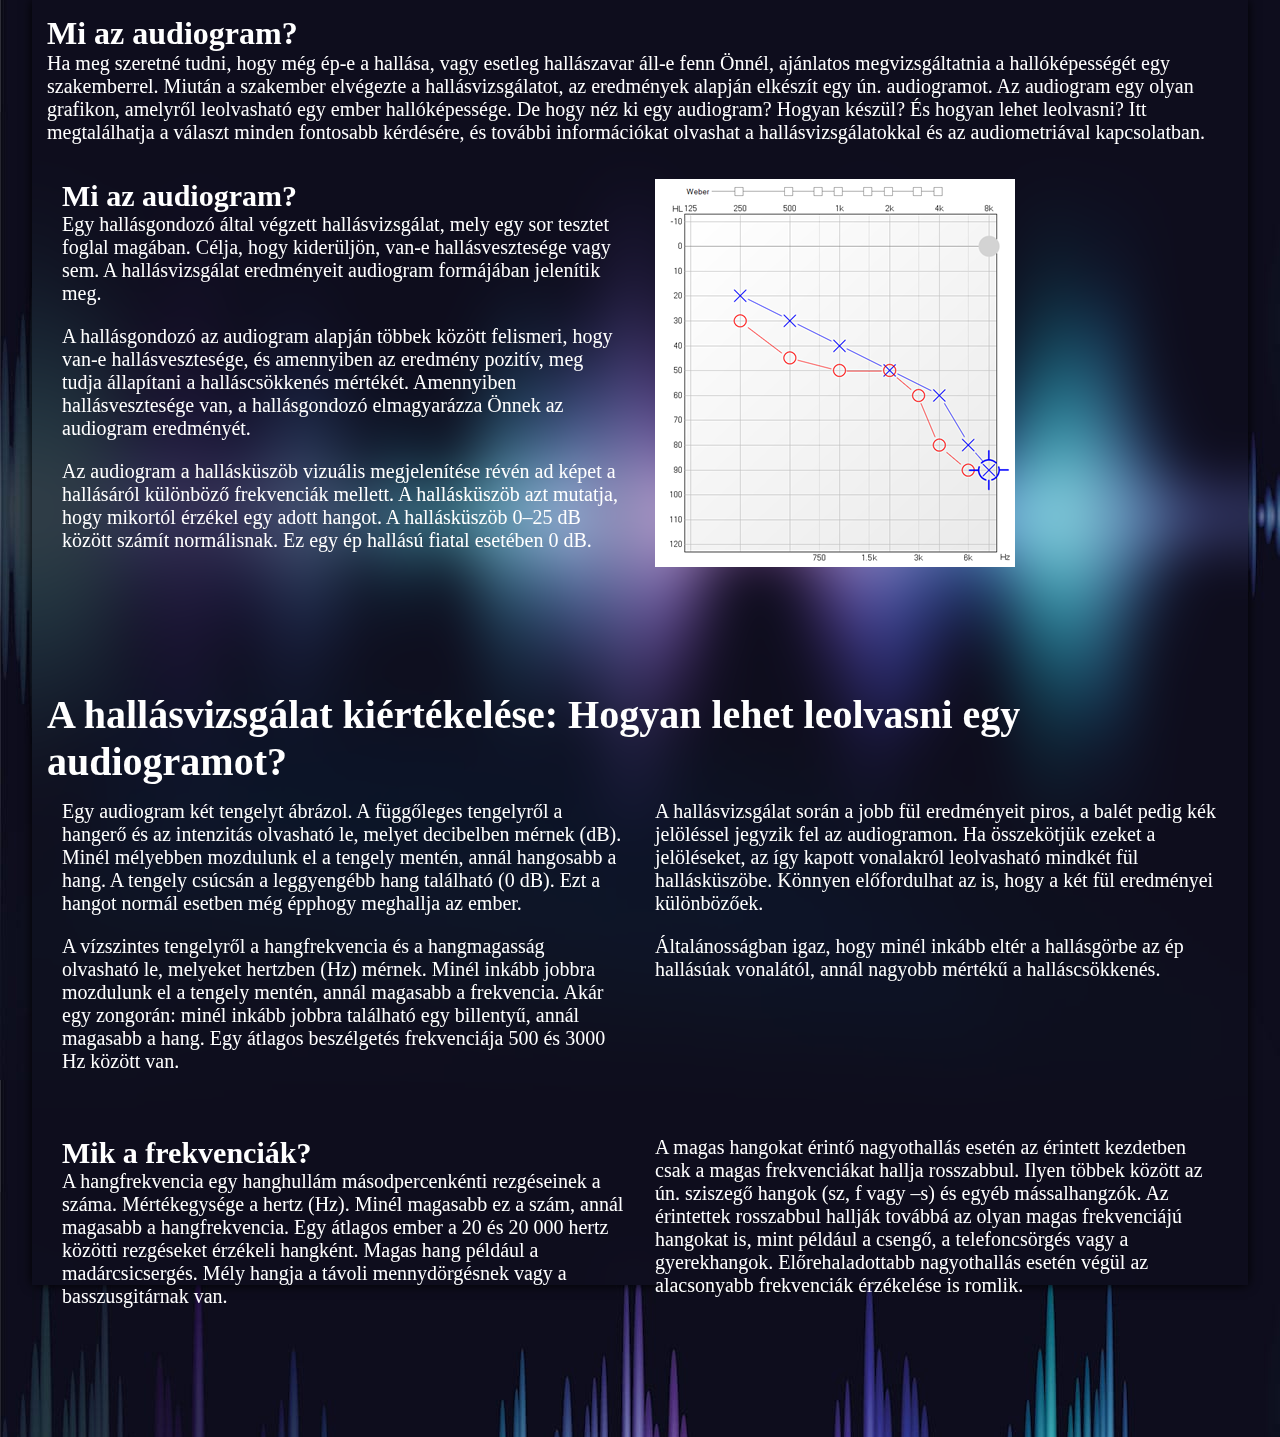
<file: Audiogram.html>
<!DOCTYPE html>
<html lang="en">
<head>
    <meta charset="UTF-8">
    <meta name="viewport" content="width=device-width, initial-scale=1.0">
    <title>Szabályok</title>
    <link rel="shortcut icon" href="./image/images.png" type="image/x-icon">
    <link rel="stylesheet" href="szabaly.css">
</head>
<body>
    <div class="container">
        <!--Molnár Csenge Anna-->
        <h1>Mi az audiogram?</h1>
        <p>Ha meg szeretné tudni, hogy még ép-e a hallása, vagy esetleg hallászavar áll-e fenn Önnél, 
            ajánlatos megvizsgáltatnia a hallóképességét egy szakemberrel. Miután a szakember elvégezte a hallásvizsgálatot, az eredmények alapján
            elkészít egy ún. audiogramot. Az audiogram egy olyan grafikon, amelyről leolvasható egy ember hallóképessége. De hogy néz ki egy audiogram?
            Hogyan készül? És hogyan lehet leolvasni? Itt megtalálhatja a választ minden fontosabb kérdésére, és további információkat olvashat a hallásvizsgálatokkal
            és az audiometriával kapcsolatban.
        </p>


        <!--kép audiogram és oszlop-->
        <div class="elsooszlop">
            <h3>Mi az audiogram?</h3>
            <p>Egy hallásgondozó által végzett hallásvizsgálat, mely egy sor tesztet foglal magában. Célja, hogy kiderüljön, van-e hallásvesztesége vagy sem.
                A hallásvizsgálat eredményeit audiogram formájában jelenítik meg.
            </p>
        
            <p>A hallásgondozó az audiogram alapján többek között felismeri, hogy van-e hallásvesztesége, és amennyiben az eredmény pozitív,
                meg tudja állapítani a halláscsökkenés mértékét. Amennyiben hallásvesztesége van, a hallásgondozó elmagyarázza Önnek az audiogram eredményét.</p>
        
            <p>Az audiogram a hallásküszöb vizuális megjelenítése révén ad képet a hallásáról különböző frekvenciák mellett. A hallásküszöb azt mutatja, hogy mikortól 
                érzékel egy adott hangot. A hallásküszöb 0–25 dB között számít normálisnak. Ez egy ép hallású fiatal esetében 0 dB.
            </p>
        </div>
        <!--kép-->
        <div class="ketoszlop" id="kepet">
            <img src="./image/audiogram.png" alt="" >
        </div>


         <h3>A hallásvizsgálat kiértékelése: Hogyan lehet leolvasni egy audiogramot?</h3>
        <div class="elsooszlop">
           
            <p>Egy audiogram két tengelyt ábrázol. A függőleges tengelyről a hangerő és az intenzitás olvasható le, melyet decibelben mérnek (dB).
                Minél mélyebben mozdulunk el a tengely mentén, annál hangosabb a hang. A tengely csúcsán a leggyengébb hang található (0 dB). 
                Ezt a hangot normál esetben még épphogy meghallja az ember.
            </p>
                
            <p>A vízszintes tengelyről a hangfrekvencia és a hangmagasság olvasható le, melyeket hertzben (Hz) mérnek. Minél inkább jobbra mozdulunk
                el a tengely mentén, annál magasabb a frekvencia. Akár egy zongorán: minél inkább jobbra található egy billentyű, annál magasabb a hang.
                Egy átlagos beszélgetés frekvenciája 500 és 3000 Hz között van.
            </p>
        </div>
        <!--két oszlop-->
        <div class="ketoszlop">
            <p>A hallásvizsgálat során a jobb fül eredményeit piros, a balét pedig kék jelöléssel jegyzik fel az audiogramon.
                    Ha összekötjük ezeket a jelöléseket, az így kapott vonalakról leolvasható mindkét fül hallásküszöbe. Könnyen előfordulhat az is, hogy a két fül eredményei különbözőek.</p>
                
            <p>Általánosságban igaz, hogy minél inkább eltér a hallásgörbe az ép hallásúak vonalától, annál nagyobb mértékű a halláscsökkenés.</p>
        </div>


        
        <div class="elsooszlop"><h3> Mik a frekvenciák?</h3>
            
            <p>A hangfrekvencia egy hanghullám másodpercenkénti rezgéseinek a száma. Mértékegysége a hertz (Hz).
                Minél magasabb ez a szám, annál magasabb a hangfrekvencia. Egy átlagos ember a 20 és 20 000 hertz közötti rezgéseket érzékeli hangként.
                Magas hang például a madárcsicsergés. Mély hangja a távoli mennydörgésnek vagy a basszusgitárnak van.
            </p>
        </div>

        <div class="ketoszlop">
            <p>A magas hangokat érintő nagyothallás esetén az érintett kezdetben csak a magas frekvenciákat hallja rosszabbul.
                Ilyen többek között az ún. sziszegő hangok (sz, f vagy –s) és egyéb mássalhangzók.
                Az érintettek rosszabbul hallják továbbá az olyan magas frekvenciájú hangokat is, mint például a csengő, a telefoncsörgés vagy a gyerekhangok.
                Előrehaladottabb nagyothallás esetén végül az alacsonyabb frekvenciák érzékelése is romlik.
            </p>
        </div>
        
    </div>
    
</body>
</html>
</file>
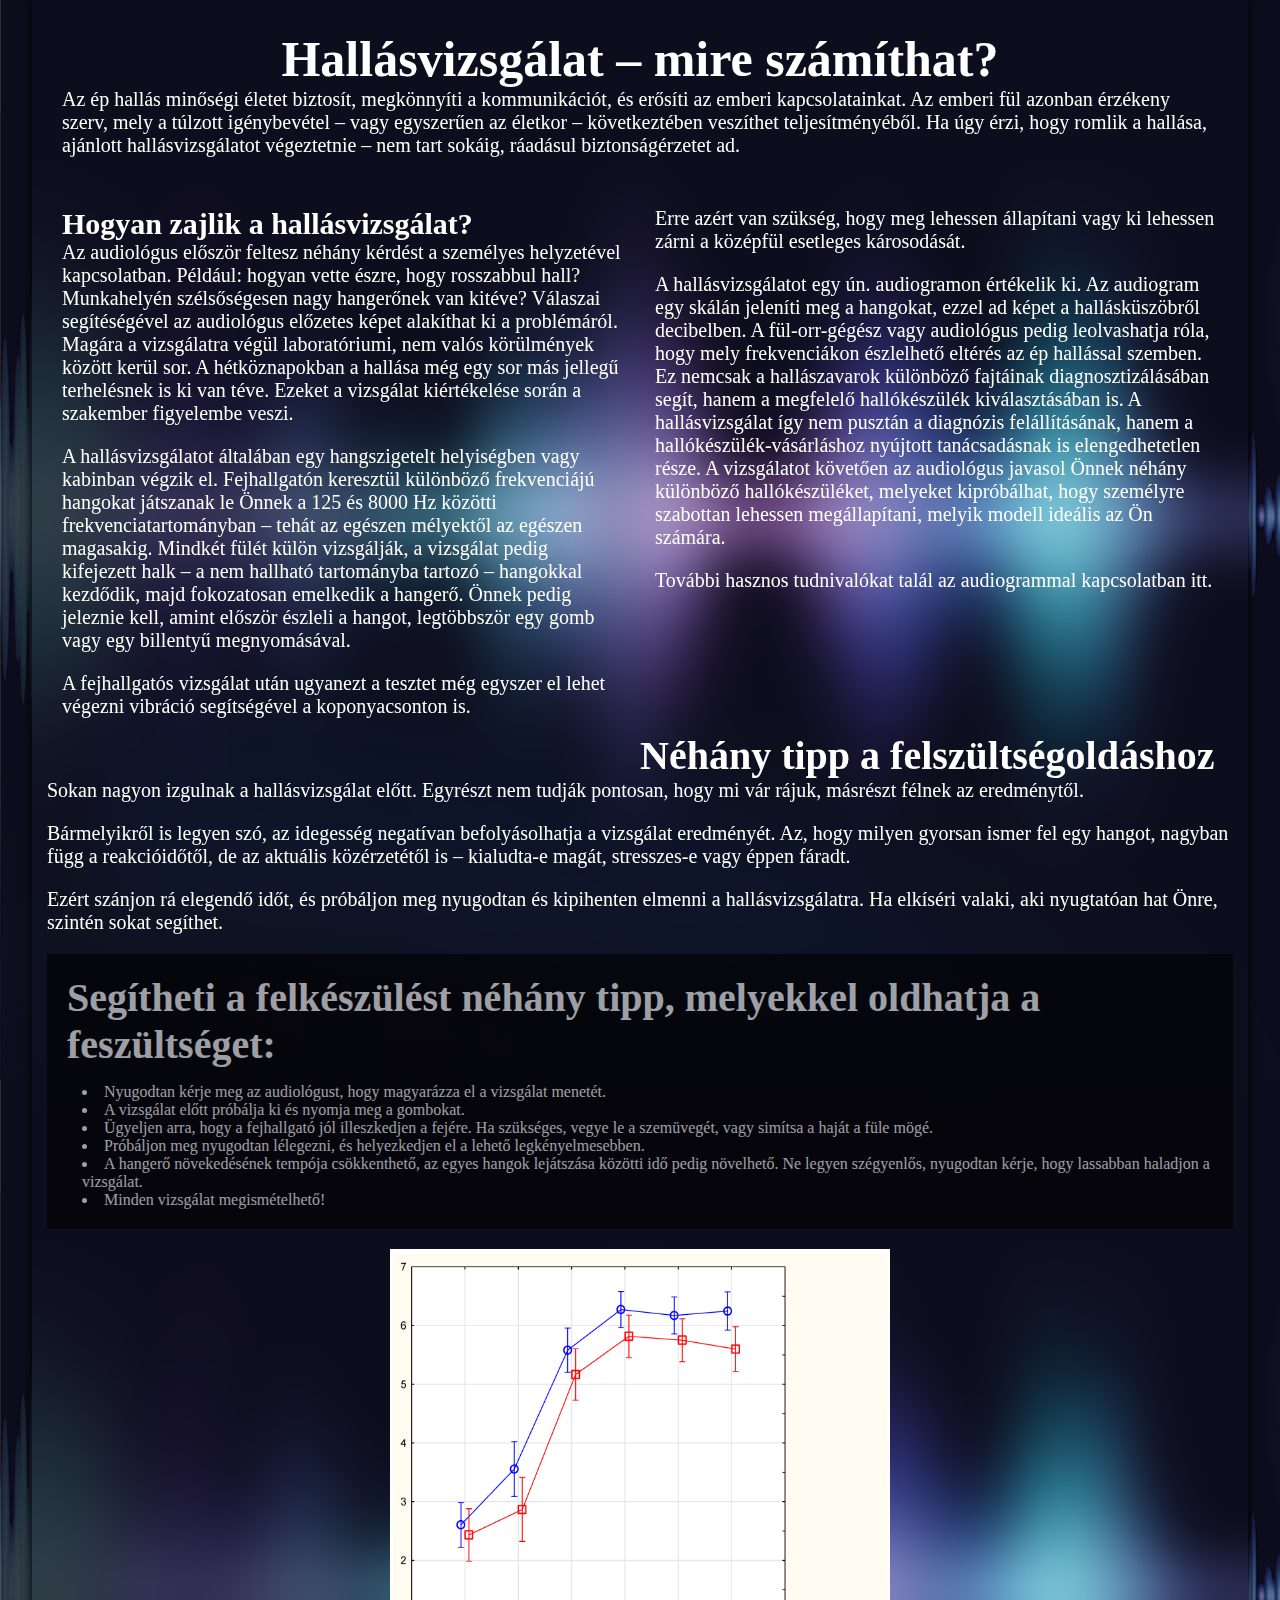
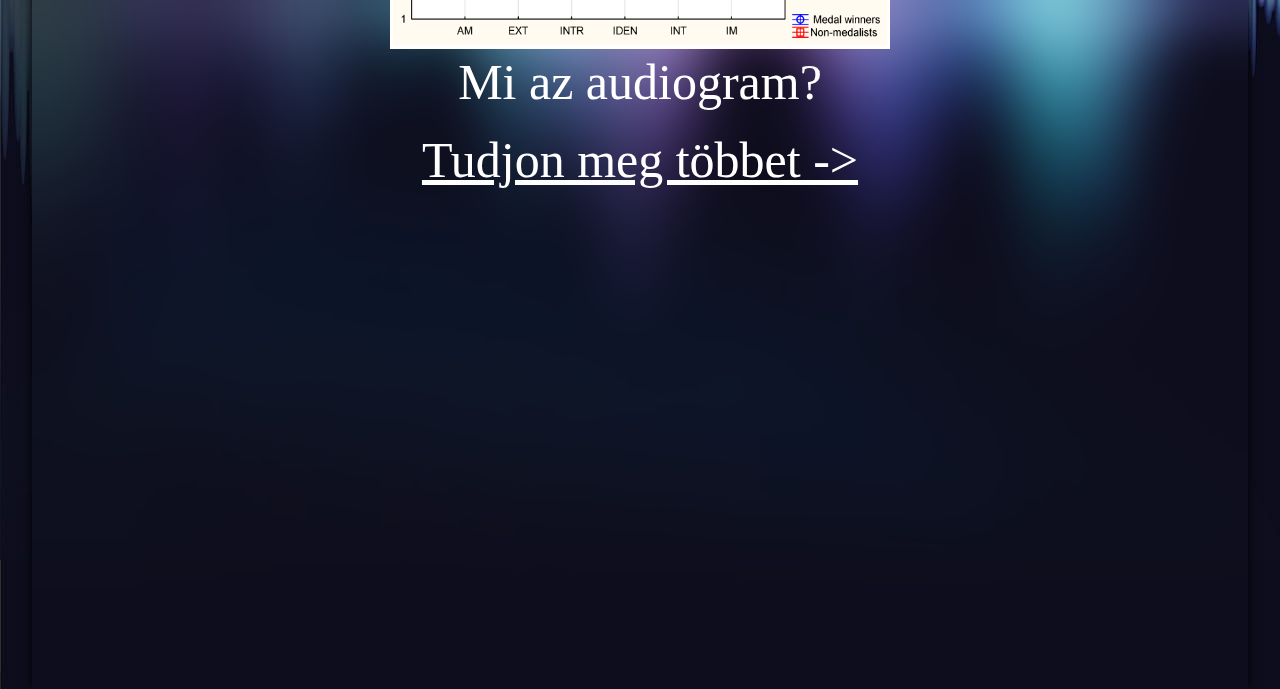
<file: szabaly.html>
<!DOCTYPE html>
<html lang="en">
<head>
    <meta charset="UTF-8">
    <meta name="viewport" content="width=device-width, initial-scale=1.0">
    <title>Szabályok</title>
    <link rel="shortcut icon" href="./image/images.png" type="image/x-icon">
    <link rel="stylesheet" href="szabaly.css">
</head>
<body>
    <div class="container">
        <!--Szöveges Molnár Csenge Anna-->
        <div class="header">
            <h1>Hallásvizsgálat – mire számíthat?</h1>

            <p>Az ép hallás minőségi életet biztosít, megkönnyíti a kommunikációt, és erősíti az emberi kapcsolatainkat.
                Az emberi fül azonban érzékeny szerv, mely a túlzott igénybevétel – vagy egyszerűen az életkor – következtében veszíthet teljesítményéből.
                Ha úgy érzi, hogy romlik a hallása, ajánlott hallásvizsgálatot végeztetnie – nem tart sokáig, ráadásul biztonságérzetet ad.
            </p>
        </div>

        <div class="elsooszlop">
            <h3>Hogyan zajlik a hallásvizsgálat?</h3>
            <p>Az audiológus először feltesz néhány kérdést a személyes helyzetével kapcsolatban. Például: hogyan vette észre, hogy rosszabbul hall?
                Munkahelyén szélsőségesen nagy hangerőnek van kitéve? Válaszai segítéségével az audiológus előzetes képet alakíthat ki a problémáról.
                Magára a vizsgálatra végül laboratóriumi, nem valós körülmények között kerül sor. A hétköznapokban a hallása még egy sor más jellegű terhelésnek is ki van téve.
                Ezeket a vizsgálat kiértékelése során a szakember figyelembe veszi.
            </p>
 
            <p>A hallásvizsgálatot általában egy hangszigetelt helyiségben vagy kabinban végzik el.
                Fejhallgatón keresztül különböző frekvenciájú hangokat játszanak le Önnek a 125 és 8000 Hz közötti frekvenciatartományban – tehát az egészen mélyektől az egészen magasakig.
                Mindkét fülét külön vizsgálják, a vizsgálat pedig kifejezett halk – a nem hallható tartományba tartozó – hangokkal kezdődik, majd fokozatosan emelkedik a hangerő.
                Önnek pedig jeleznie kell, amint először észleli a hangot, legtöbbször egy gomb vagy egy billentyű megnyomásával.
            </p>
        
            <p>
                A fejhallgatós vizsgálat után ugyanezt a tesztet még egyszer el lehet végezni vibráció segítségével a koponyacsonton is.
            </p>
        </div>
    
        <!--két oszlop-->
        <div class="ketoszlop">
            <p>Erre azért van szükség, hogy meg lehessen állapítani vagy ki lehessen zárni a középfül esetleges károsodását.</p>
 
            <p>A hallásvizsgálatot egy ún. audiogramon értékelik ki. Az audiogram egy skálán jeleníti meg a hangokat, ezzel ad képet a hallásküszöbről decibelben.
                A fül-orr-gégész vagy audiológus pedig leolvashatja róla, hogy mely frekvenciákon észlelhető eltérés az ép hallással szemben.
                Ez nemcsak a hallászavarok különböző fajtáinak diagnosztizálásában segít, hanem a megfelelő hallókészülék kiválasztásában is.
                A hallásvizsgálat így nem pusztán a diagnózis felállításának, hanem a hallókészülék-vásárláshoz nyújtott tanácsadásnak is elengedhetetlen része.
                A vizsgálatot követően az audiológus javasol Önnek néhány különböző hallókészüléket, melyeket kipróbálhat, hogy személyre szabottan lehessen megállapítani,
                melyik modell ideális az Ön számára.
            </p>
         
            <p>
                További hasznos tudnivalókat talál az audiogrammal kapcsolatban itt.
            </p>
        </div>
        <!---->
        <div class="harom">
            <h3>Néhány tipp a felszültségoldáshoz</h3>
            <p>Sokan nagyon izgulnak a hallásvizsgálat előtt. Egyrészt nem tudják pontosan, hogy mi vár rájuk, másrészt félnek az eredménytől.</p>

            <p>Bármelyikről is legyen szó, az idegesség negatívan befolyásolhatja a vizsgálat eredményét. Az, hogy milyen gyorsan ismer fel egy hangot, nagyban függ a reakcióidőtől,
                de az aktuális közérzetétől is – kialudta-e magát, stresszes-e vagy éppen fáradt.</p>

            <p>Ezért szánjon rá elegendő időt, és próbáljon meg nyugodtan és kipihenten elmenni a hallásvizsgálatra. Ha elkíséri valaki, aki nyugtatóan hat Önre, szintén sokat segíthet.</p>
        </div>

        <!--Táblázat feladat-->
        <div class="tipp">
            <h3>Segítheti a felkészülést néhány tipp, melyekkel oldhatja a feszültséget:</h3>
            <ul>
                <li>Nyugodtan kérje meg az audiológust, hogy magyarázza el a vizsgálat menetét.</li>
                <li>A vizsgálat előtt próbálja ki és nyomja meg a gombokat.</li>
                <li>Ügyeljen arra, hogy a fejhallgató jól illeszkedjen a fejére. Ha szükséges, vegye le a szemüvegét, vagy simítsa a haját a füle mögé.</li>
                <li>Próbáljon meg nyugodtan lélegezni, és helyezkedjen el a lehető legkényelmesebben.</li>
                <li>A hangerő növekedésének tempója csökkenthető, az egyes hangok lejátszása közötti idő pedig növelhető. Ne legyen szégyenlős, nyugodtan kérje, hogy lassabban haladjon a vizsgálat.</li>
                <li>Minden vizsgálat megismételhető!</li>
            </ul>
        </div>

        <!--Kép-->
        <div class="image">
            <img src="./image/audiogram1.png" alt="" class="kep-thumbnail">
            <p>Mi az audiogram?</p>
            <a href="./Audiogram.html">Tudjon meg többet -></a>
        </div>
    </div>
</body>
</html>
</file>
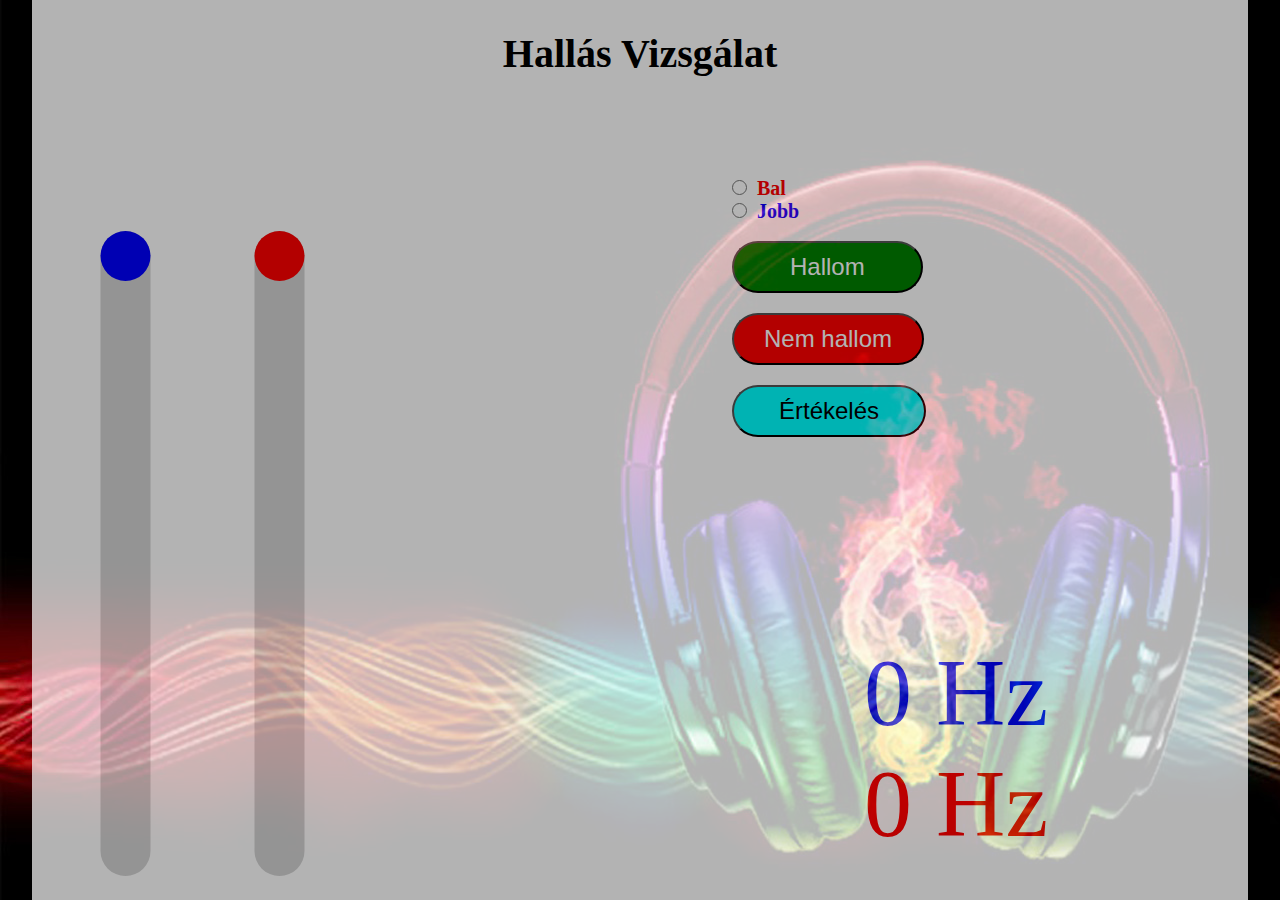
<file: viszgálat/vizsgalat.html>
<!DOCTYPE html>
<html>
  <head>
    <!--Berkovics Gellért-->
    <meta charset="UTF-8">
    <meta name="viewport" content="width=device-width, initial-scale=1.0">
    <title>Hallás Vizsgálat</title>
    <link rel="stylesheet" href="hallas.css">
    <script src="vizsgalat.js" defer></script>
    <link rel="shortcut icon" href="../image/images.png" type="image/x-icon">
  </head>

  <body>
    <div id="container">
      <div id="header">
        <h1>Hallás Vizsgálat</h1>
      </div>

      <div class="range">
        <input type="range" value="0" min="0" max="20000" class="sliderRed" id="rangeChechedRed"><br />
        <input type="range" value="0" min="0" max="20000" class="sliderBlue" id="rangeChechedBlue">
      </div>

      <div class="button">
        <form action="">
          <label for="leftcolor" class="fontred radio-inline">
            <input type="radio" id="leftcolor" name="radio" value="Bal" onchange="redColor()">&nbsp; Bal
          </label>
          <br />
          <label for="rightcolor" class="fontblue radio-inline">
            <input type="radio" id="rightcolor" name="radio" value="Jobb" onchange="blueColor()">&nbsp; Jobb
          </label>
          <br /><br />
          <button type="button" class="hear" onclick="hear()">Hallom</button><br />
          <button type="button" class="no-hear" onclick="nohear()">Nem hallom</button><br />
          <button type="button" class="ertekeles" onclick="ertekeles()">Értékelés</button><br />
        </form>

        <div class="rengaValue">
          <span id="rangeBlueValue">0 Hz</span>
          <span id="blueValue"></span><br />
          <span id="rangeRedValue">0 Hz</span>
          <span id="redValue"></span>
        </div>
      </div>
    </div>
  </body>
</html>
</file>
<file: szabaly.css>
/*Berkovics Gellért*/
*{
    margin: 0;
    padding: 0;
    box-sizing: border-box;
}

body{
    background-image: url('./image/hearing2.jpg');
    color: white;    
}

.container{
    max-width: 1500px;
    width:95%;
    margin:0 auto;
    background: transparent;
    backdrop-filter: blur(30px);
    box-shadow: 0 0 10px black;
    padding: 15px;
    padding-bottom: 500px;
}

.container p{
    font-size: 20px;
    padding-bottom: 20px;
}

.container h3{
    font-size: 40px;
}

.header{    
    color: white;
    padding: 15px;
}

.header h1{
    font-weight: bold;
    text-align: center;
    font-size: 50px;
}

.elsooszlop{
    width: 50%;
    float: left;
    color: white;
    padding: 15px;
}

.elsooszlop h3{
    font-size: 30px;
    font-weight: bold;
}

.ketoszlop{
    width: 50%;
    float: left;
    color: white;
    padding: 15px;
    padding-bottom: 120px;
}

.tipp{
    background-color: black;
    opacity: 0.6;
    padding: 20px;
    margin-bottom: 20px;
}

.tipp ul{
    padding-top: 15px;
}

.tipp ul li{
    padding-left: 15px;
    list-style-position: inside;
}

.image{
    text-align: center;
}

.kep-thumbnail{
    width: 500px;
    height: 400px;
}

.image p{
    font-size: 50px;
}

.image a{
    font-size: 50px;
    color: white;
}

a:hover{
    color: green;
}
</file>
<file: viszgálat/hallas.css>
/*Berkovics Gellért*/
*{
  box-sizing: border-box;
  margin: 0;
  padding: 0;
}    

body{
  background-image: url("../image/colorful_music_note_headphone_background_hd_music.jpg");
  
}

#header{
  text-align: center;
  padding: 30px;
  font-size: 20px;
  margin-bottom: 20px;
  background-color: white;
}

#container{
  max-width: 1300px;
  width:95%;
  margin:0 auto;
  height: 900px;
  background-color: white;
  opacity: 0.7;
}

form{
  padding-bottom: 200px;
  padding-left: 700px;
  padding-top: 50px;
  background-color: white;
}

/*Button*/

.no-hear{
  font-size: 24px;
  padding: 10px 30px;
  margin-bottom: 20px;
  background-color: red;
  color: white;
  border-radius: 40px;
}

.no-hear:hover{
  background-color: dodgerblue;
}

.hear{
  font-size: 24px;
  padding: 10px 56px;
  margin-bottom: 20px;
  background-color: green;
  color: white;
  border-radius: 40px;
}

.hear:hover{
  background-color: dodgerblue;
}

.ertekeles{
  font-size: 24px;
  padding: 10px 45px;
  background-color: aqua;
  border-radius: 40px;
}

.ertekeles:hover{
  background-color: dodgerblue;
}

/*Radio*/

#leftcolor{
  accent-color: red;
  width: 15px;
  height: 15px;
}

.fontred{
  color: red;
  font-weight: bold;
  font-size: 20px;
}

#rightcolor{
  accent-color: blue;
  width: 15px;
  height: 15px;
}

.fontblue{
  color: blue;
  font-weight: bold;
  font-size: 20px;
}

/*Range*/

.range{
float: left;
transform: rotate(90deg) translate(50%, -50%);
}

.sliderBlue{
-webkit-appearance: none;
appearance: none;
width: 500%;
height: 50px;
border-radius: 25px;
outline: none;
background: #d3d3d3;
margin-top: 100px;
}

.sliderBlue::-webkit-slider-thumb{
-webkit-appearance: none;
width: 50px;
height: 50px;
background-color: blue;
border-radius: 50%;
cursor: pointer;
}

.sliderBlue::-moz-range-progress{ /*<-- ez valami progress színek firefox!!!*/
background-color: blue;      
height: 50px;
border-radius: 25px;
}

.sliderRed{
-webkit-appearance: none;
appearance: none;
width: 500%;
height: 50px;
border-radius: 25px;
outline: none;
background: #d3d3d3;
}

.sliderRed::-webkit-slider-thumb{
-webkit-appearance: none;
width: 50px;
height: 50px;
background-color: red;
border-radius: 50%;
cursor: pointer;
outline: none;
}

.sliderRed::-moz-range-progress{ /*<-- ez valami progress színek firefox!!!*/
background-color: red;
height: 50px;
border-radius: 25px;
}

/*span range value*/

.rengaValue{
text-align: right;
padding-right: 150px;
}

#rangeBlueValue{
font-size: 6em;
color: blue;
font-weight: 400;
padding-right: 50px;
}

#blueValue{
font-size: 3em;
color: blue;
font-weight: 600;
}

#rangeRedValue{
font-size: 6em;
color: red;
font-weight: 400;
padding-right: 50px;
}

#redValue{
font-size: 3em;
color: red;
font-weight: 600;
}
</file>
